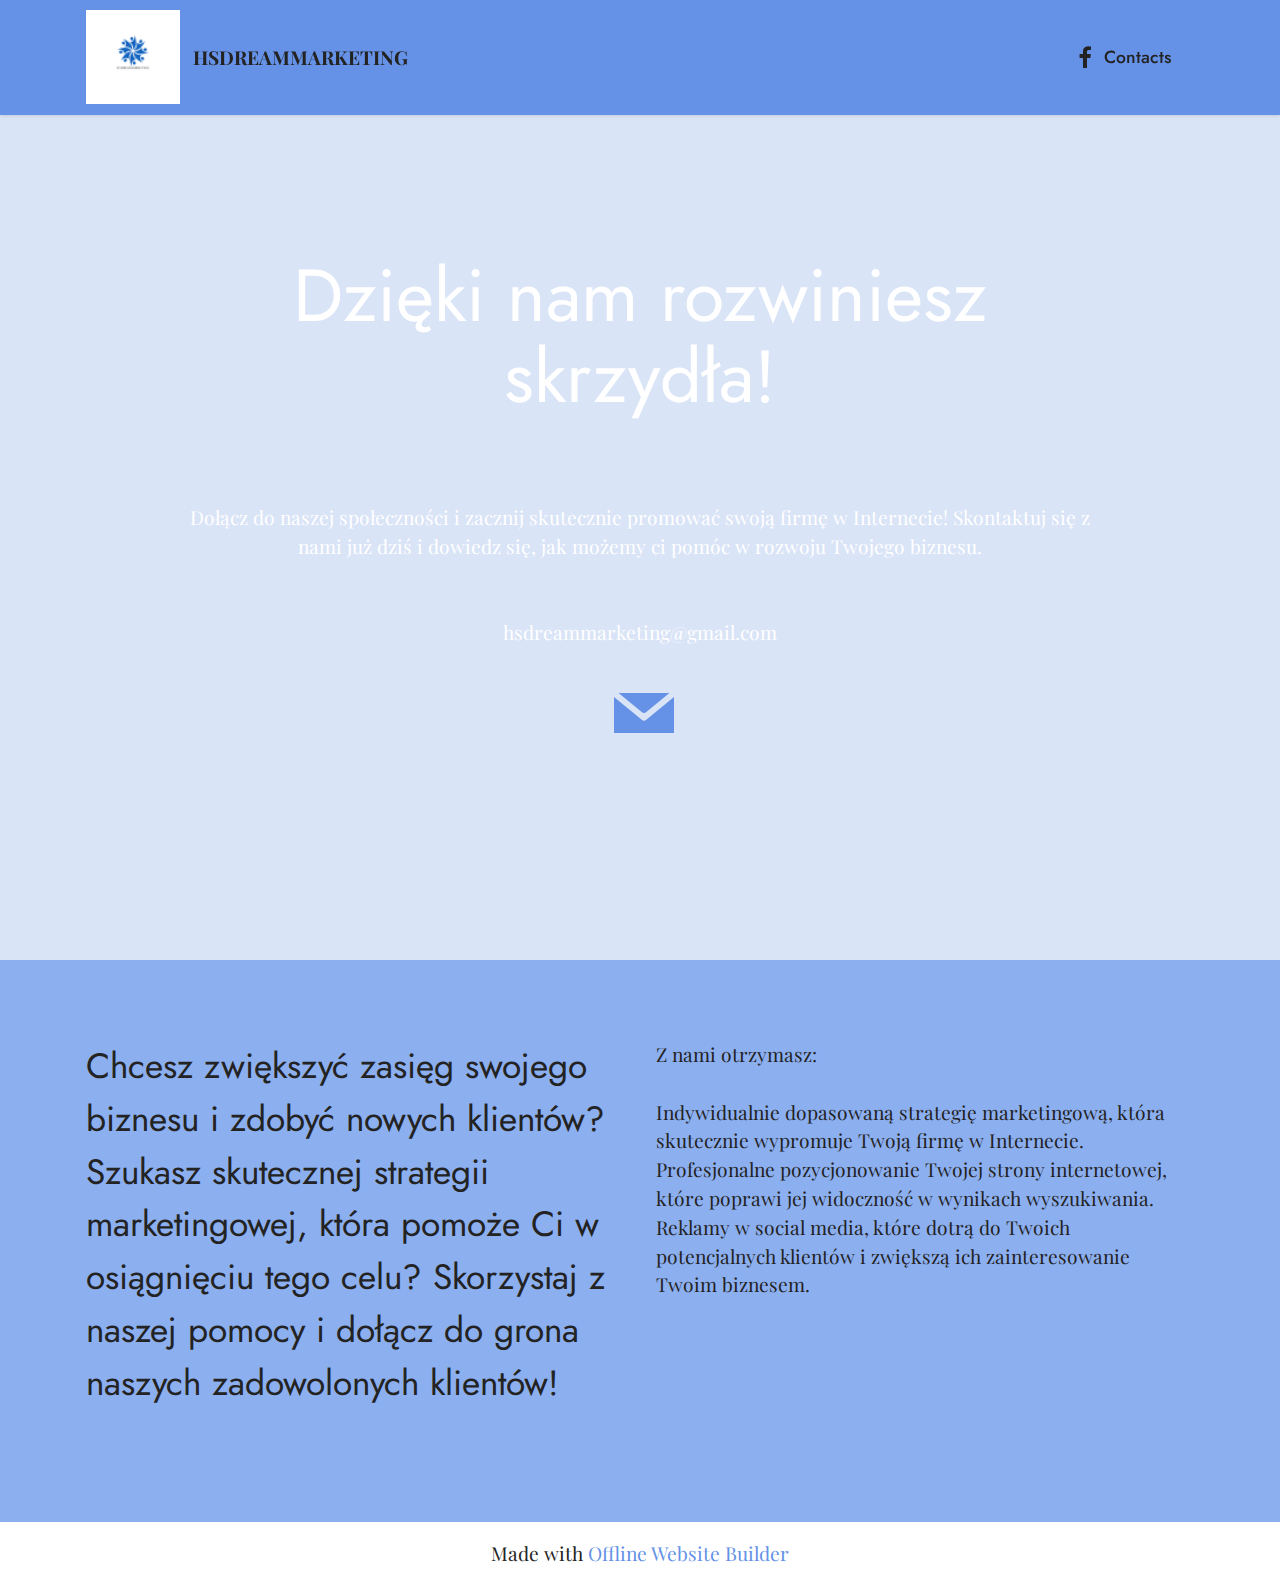
<file: hsdreammarketing/index.html>
<!DOCTYPE html>
<html  >
<head>
  <!-- Site made with Mobirise Website Builder v5.8.4, https://mobirise.com -->
  <meta charset="UTF-8">
  <meta http-equiv="X-UA-Compatible" content="IE=edge">
  <meta name="generator" content="Mobirise v5.8.4, mobirise.com">
  <meta name="viewport" content="width=device-width, initial-scale=1, minimum-scale=1">
  <link rel="shortcut icon" href="assets/images/logohs-80x80.png" type="image/x-icon">
  <meta name="description" content="">
  
  
  <title>Home</title>
  <link rel="stylesheet" href="assets/bootstrap/css/bootstrap.min.css">
  <link rel="stylesheet" href="assets/bootstrap/css/bootstrap-grid.min.css">
  <link rel="stylesheet" href="assets/bootstrap/css/bootstrap-reboot.min.css">
  <link rel="stylesheet" href="assets/dropdown/css/style.css">
  <link rel="stylesheet" href="assets/socicon/css/styles.css">
  <link rel="stylesheet" href="assets/theme/css/style.css">
  <link rel="preload" href="https://fonts.googleapis.com/css?family=Jost:100,200,300,400,500,600,700,800,900,100i,200i,300i,400i,500i,600i,700i,800i,900i&display=swap" as="style" onload="this.onload=null;this.rel='stylesheet'">
  <noscript><link rel="stylesheet" href="https://fonts.googleapis.com/css?family=Jost:100,200,300,400,500,600,700,800,900,100i,200i,300i,400i,500i,600i,700i,800i,900i&display=swap"></noscript>
  <link rel="preload" href="https://fonts.googleapis.com/css?family=Playfair+Display:400,500,600,700,800,900,400i,500i,600i,700i,800i,900i&display=swap" as="style" onload="this.onload=null;this.rel='stylesheet'">
  <noscript><link rel="stylesheet" href="https://fonts.googleapis.com/css?family=Playfair+Display:400,500,600,700,800,900,400i,500i,600i,700i,800i,900i&display=swap"></noscript>
  <link rel="preload" as="style" href="assets/mobirise/css/mbr-additional.css"><link rel="stylesheet" href="assets/mobirise/css/mbr-additional.css" type="text/css">

  
  
  
</head>
<body>
  
  <section data-bs-version="5.1" class="menu menu2 cid-txuWoELohr" once="menu" id="menu2-o">
    
    <nav class="navbar navbar-dropdown navbar-fixed-top navbar-expand-lg">
        <div class="container">
            <div class="navbar-brand">
                <span class="navbar-logo">
                    <a href="https://mobiri.se">
                        <img src="assets/images/logohs-80x80.png" alt="Mobirise Website Builder" style="height: 5.9rem;">
                    </a>
                </span>
                <span class="navbar-caption-wrap"><a class="navbar-caption text-black display-7" href="https://mobiri.se">HSDREAMMARKETING</a></span>
            </div>
            <button class="navbar-toggler" type="button" data-toggle="collapse" data-bs-toggle="collapse" data-target="#navbarSupportedContent" data-bs-target="#navbarSupportedContent" aria-controls="navbarNavAltMarkup" aria-expanded="false" aria-label="Toggle navigation">
                <div class="hamburger">
                    <span></span>
                    <span></span>
                    <span></span>
                    <span></span>
                </div>
            </button>
            <div class="collapse navbar-collapse" id="navbarSupportedContent">
                <ul class="navbar-nav nav-dropdown nav-right" data-app-modern-menu="true"><li class="nav-item"><a class="nav-link link text-black display-4" href="https://mobiri.se"><span class="socicon socicon-facebook mbr-iconfont mbr-iconfont-btn"></span>Contacts</a>
                    </li></ul>
                
                
            </div>
        </div>
    </nav>
</section>

<section data-bs-version="5.1" class="header18 cid-txuKp3ZocH mbr-fullscreen" data-bg-video="https://vimeo.com/428046504" id="header18-k">

    

    <div class="mbr-fallback-image disabled"></div>
    <div class="mbr-overlay" style="opacity: 0.2; background-color: rgb(68, 121, 217);"></div>

    <div class="align-center container">
        <div class="row justify-content-center">
            <div class="col-12 col-lg-10">
                <h1 class="mbr-section-title mbr-fonts-style mbr-white mb-3 display-1">Dzięki nam rozwiniesz skrzydła!</h1>
                <h2 class="mbr-section-subtitle mbr-fonts-style mbr-white mb-3 display-2"><br></h2>
                <p class="mbr-text mbr-fonts-style mbr-white display-7">Dołącz do naszej społeczności i zacznij skutecznie promować swoją firmę w Internecie! Skontaktuj się z nami już dziś i dowiedz się, jak możemy ci pomóc w rozwoju Twojego biznesu.<br><br><br>hsdreammarketing@gmail.com<br></p>
                <div class="mbr-section-btn mt-3"><a class="btn btn-primary-outline display-4" href="https://mobiri.se"><span class="socicon socicon-mail mbr-iconfont mbr-iconfont-btn" style="font-size: 60px;"></span></a></div>
            </div>
        </div>
    </div>
</section>

<section data-bs-version="5.1" class="content10 cid-txuOU6x1Wi" id="content10-m">
    
    <div class="container">
        <div class="row justify-content-center">
            <div class="col-12 col-md">
                
                <h6 class="mbr-section-subtitle mbr-fonts-style mb-4 display-5">Chcesz zwiększyć zasięg swojego biznesu i zdobyć nowych klientów? Szukasz skutecznej strategii marketingowej, która pomoże Ci w osiągnięciu tego celu? Skorzystaj z naszej pomocy i dołącz do grona naszych zadowolonych klientów!</h6>
            </div>
            <div class="col-md-12 col-lg-6">
                <p class="mbr-text mbr-fonts-style display-7">Z nami otrzymasz:
<br>
<br>Indywidualnie dopasowaną strategię marketingową, która skutecznie wypromuje Twoją firmę w Internecie.
<br>Profesjonalne pozycjonowanie Twojej strony internetowej, które poprawi jej widoczność w wynikach wyszukiwania.
<br>Reklamy w social media, które dotrą do Twoich potencjalnych klientów i zwiększą ich zainteresowanie Twoim biznesem.</p>
            </div>
        </div>
    </div>
</section>

<section data-bs-version="5.1" class="footer3 cid-s48P1Icc8J" once="footers" id="footer3-i">

    

    

    <div class="container-fluid">
        <div class="media-container-row align-center mbr-white">
            
            
            <div class="row row-copirayt">
                <p class="mbr-text mb-0 mbr-fonts-style mbr-white align-center display-7"></p>
            </div>
        </div>
    </div>
</section><section class="display-7" style="padding: 0;align-items: center;justify-content: center;flex-wrap: wrap;    align-content: center;display: flex;position: relative;height: 4rem;"><a href="https://mobiri.se/2966566" style="flex: 1 1;height: 4rem;position: absolute;width: 100%;z-index: 1;"><img alt="" style="height: 4rem;" src="[data-uri]"></a><p style="margin: 0;text-align: center;" class="display-7">Made with &#8204;</p><a style="z-index:1" href="https://mobirise.com/offline-website-builder.html">Offline Website Builder</a></section><script src="assets/bootstrap/js/bootstrap.bundle.min.js"></script>  <script src="assets/smoothscroll/smooth-scroll.js"></script>  <script src="assets/ytplayer/index.js"></script>  <script src="assets/vimeoplayer/player.js"></script>  <script src="assets/dropdown/js/navbar-dropdown.js"></script>  <script src="assets/theme/js/script.js"></script>  
  
  
</body>
</html>
</file>
<file: hsdreammarketing/assets/dropdown/css/style.css>
.navbar-dropdown {
  left: 0;
  padding: 0;
  position: absolute;
  right: 0;
  top: 0;
  transition: all 0.45s ease;
  z-index: 1030;
  background: #282828; }
  .navbar-dropdown .navbar-logo {
    margin-right: 0.8rem;
    transition: margin 0.3s ease-in-out;
    vertical-align: middle; }
    .navbar-dropdown .navbar-logo img {
      height: 3.125rem;
      transition: all 0.3s ease-in-out; }
    .navbar-dropdown .navbar-logo.mbr-iconfont {
      font-size: 3.125rem;
      line-height: 3.125rem; }
  .navbar-dropdown .navbar-caption {
    font-weight: 700;
    white-space: normal;
    vertical-align: -4px;
    line-height: 3.125rem !important; }
    .navbar-dropdown .navbar-caption, .navbar-dropdown .navbar-caption:hover {
      color: inherit;
      text-decoration: none; }
  .navbar-dropdown .mbr-iconfont + .navbar-caption {
    vertical-align: -1px; }
  .navbar-dropdown.navbar-fixed-top {
    position: fixed; }
  .navbar-dropdown .navbar-brand span {
    vertical-align: -4px; }
  .navbar-dropdown.bg-color.transparent {
    background: none; }
  .navbar-dropdown.navbar-short .navbar-brand {
    padding: 0.625rem 0; }
    .navbar-dropdown.navbar-short .navbar-brand span {
      vertical-align: -1px; }
  .navbar-dropdown.navbar-short .navbar-caption {
    line-height: 2.375rem !important;
    vertical-align: -2px; }
  .navbar-dropdown.navbar-short .navbar-logo {
    margin-right: 0.5rem; }
    .navbar-dropdown.navbar-short .navbar-logo img {
      height: 2.375rem; }
    .navbar-dropdown.navbar-short .navbar-logo.mbr-iconfont {
      font-size: 2.375rem;
      line-height: 2.375rem; }
  .navbar-dropdown.navbar-short .mbr-table-cell {
    height: 3.625rem; }
  .navbar-dropdown .navbar-close {
    left: 0.6875rem;
    position: fixed;
    top: 0.75rem;
    z-index: 1000; }
  .navbar-dropdown .hamburger-icon {
    content: "";
    display: inline-block;
    vertical-align: middle;
    width: 16px;
    -webkit-box-shadow: 0 -6px 0 1px #282828,0 0 0 1px #282828,0 6px 0 1px #282828;
    -moz-box-shadow: 0 -6px 0 1px #282828,0 0 0 1px #282828,0 6px 0 1px #282828;
    box-shadow: 0 -6px 0 1px #282828,0 0 0 1px #282828,0 6px 0 1px #282828; }

.dropdown-menu .dropdown-toggle[data-toggle="dropdown-submenu"]::after {
  border-bottom: 0.35em solid transparent;
  border-left: 0.35em solid;
  border-right: 0;
  border-top: 0.35em solid transparent;
  margin-left: 0.3rem; }

.dropdown-menu .dropdown-item:focus {
  outline: 0; }

.nav-dropdown {
  font-size: 0.75rem;
  font-weight: 500;
  height: auto !important; }
  .nav-dropdown .nav-btn {
    padding-left: 1rem; }
  .nav-dropdown .link {
    margin: .667em 1.667em;
    font-weight: 500;
    padding: 0;
    transition: color .2s ease-in-out; }
    .nav-dropdown .link.dropdown-toggle {
      margin-right: 2.583em; }
      .nav-dropdown .link.dropdown-toggle::after {
        margin-left: .25rem;
        border-top: 0.35em solid;
        border-right: 0.35em solid transparent;
        border-left: 0.35em solid transparent;
        border-bottom: 0; }
      .nav-dropdown .link.dropdown-toggle[aria-expanded="true"] {
        margin: 0;
        padding: 0.667em 3.263em  0.667em 1.667em; }
  .nav-dropdown .link::after,
  .nav-dropdown .dropdown-item::after {
    color: inherit; }
  .nav-dropdown .btn {
    font-size: 0.75rem;
    font-weight: 700;
    letter-spacing: 0;
    margin-bottom: 0;
    padding-left: 1.25rem;
    padding-right: 1.25rem; }
  .nav-dropdown .dropdown-menu {
    border-radius: 0;
    border: 0;
    left: 0;
    margin: 0;
    padding-bottom: 1.25rem;
    padding-top: 1.25rem;
    position: relative; }
  .nav-dropdown .dropdown-submenu {
    margin-left: 0.125rem;
    top: 0; }
  .nav-dropdown .dropdown-item {
    font-weight: 500;
    line-height: 2;
    padding: 0.3846em 4.615em 0.3846em 1.5385em;
    position: relative;
    transition: color .2s ease-in-out, background-color .2s ease-in-out; }
    .nav-dropdown .dropdown-item::after {
      margin-top: -0.3077em;
      position: absolute;
      right: 1.1538em;
      top: 50%; }
    .nav-dropdown .dropdown-item:focus, .nav-dropdown .dropdown-item:hover {
      background: none; }

@media (max-width: 767px) {
  .nav-dropdown.navbar-toggleable-sm {
    bottom: 0;
    display: none;
    left: 0;
    overflow-x: hidden;
    position: fixed;
    top: 0;
    transform: translateX(-100%);
    -ms-transform: translateX(-100%);
    -webkit-transform: translateX(-100%);
    width: 18.75rem;
    z-index: 999; } }
.nav-dropdown.navbar-toggleable-xl {
  bottom: 0;
  display: none;
  left: 0;
  overflow-x: hidden;
  position: fixed;
  top: 0;
  transform: translateX(-100%);
  -ms-transform: translateX(-100%);
  -webkit-transform: translateX(-100%);
  width: 18.75rem;
  z-index: 999; }

.nav-dropdown-sm {
  display: block !important;
  overflow-x: hidden;
  overflow: auto;
  padding-top: 3.875rem; }
  .nav-dropdown-sm::after {
    content: "";
    display: block;
    height: 3rem;
    width: 100%; }
  .nav-dropdown-sm.collapse.in ~ .navbar-close {
    display: block !important; }
  .nav-dropdown-sm.collapsing, .nav-dropdown-sm.collapse.in {
    transform: translateX(0);
    -ms-transform: translateX(0);
    -webkit-transform: translateX(0);
    transition: all 0.25s ease-out;
    -webkit-transition: all 0.25s ease-out;
    background: #282828; }
  .nav-dropdown-sm.collapsing[aria-expanded="false"] {
    transform: translateX(-100%);
    -ms-transform: translateX(-100%);
    -webkit-transform: translateX(-100%); }
  .nav-dropdown-sm .nav-item {
    display: block;
    margin-left: 0 !important;
    padding-left: 0; }
  .nav-dropdown-sm .link,
  .nav-dropdown-sm .dropdown-item {
    border-top: 1px dotted rgba(255, 255, 255, 0.1);
    font-size: 0.8125rem;
    line-height: 1.6;
    margin: 0 !important;
    padding: 0.875rem 2.4rem 0.875rem 1.5625rem !important;
    position: relative;
    white-space: normal; }
    .nav-dropdown-sm .link:focus, .nav-dropdown-sm .link:hover,
    .nav-dropdown-sm .dropdown-item:focus,
    .nav-dropdown-sm .dropdown-item:hover {
      background: rgba(0, 0, 0, 0.2) !important;
      color: #c0a375; }
  .nav-dropdown-sm .nav-btn {
    position: relative;
    padding: 1.5625rem 1.5625rem 0 1.5625rem; }
    .nav-dropdown-sm .nav-btn::before {
      border-top: 1px dotted rgba(255, 255, 255, 0.1);
      content: "";
      left: 0;
      position: absolute;
      top: 0;
      width: 100%; }
    .nav-dropdown-sm .nav-btn + .nav-btn {
      padding-top: 0.625rem; }
      .nav-dropdown-sm .nav-btn + .nav-btn::before {
        display: none; }
  .nav-dropdown-sm .btn {
    padding: 0.625rem 0; }
  .nav-dropdown-sm .dropdown-toggle[data-toggle="dropdown-submenu"]::after {
    margin-left: .25rem;
    border-top: 0.35em solid;
    border-right: 0.35em solid transparent;
    border-left: 0.35em solid transparent;
    border-bottom: 0; }
  .nav-dropdown-sm .dropdown-toggle[data-toggle="dropdown-submenu"][aria-expanded="true"]::after {
    border-top: 0;
    border-right: 0.35em solid transparent;
    border-left: 0.35em solid transparent;
    border-bottom: 0.35em solid; }
  .nav-dropdown-sm .dropdown-menu {
    margin: 0;
    padding: 0;
    position: relative;
    top: 0;
    left: 0;
    width: 100%;
    border: 0;
    float: none;
    border-radius: 0;
    background: none; }
  .nav-dropdown-sm .dropdown-submenu {
    left: 100%;
    margin-left: 0.125rem;
    margin-top: -1.25rem;
    top: 0; }

.navbar-toggleable-sm .nav-dropdown .dropdown-menu {
  position: absolute; }

.navbar-toggleable-sm .nav-dropdown .dropdown-submenu {
  left: 100%;
  margin-left: 0.125rem;
  margin-top: -1.25rem;
  top: 0; }

.navbar-toggleable-sm.opened .nav-dropdown .dropdown-menu {
  position: relative; }

.navbar-toggleable-sm.opened .nav-dropdown .dropdown-submenu {
  left: 0;
  margin-left: 00rem;
  margin-top: 0rem;
  top: 0; }

.is-builder .nav-dropdown.collapsing {
  transition: none !important; }
</file>
<file: hsdreammarketing/assets/socicon/css/styles.css>
@charset "UTF-8";

@font-face {
  font-family: 'Socicon';
  src:  url('../fonts/socicon.eot');
  src:  url('../fonts/socicon.eot?#iefix') format('embedded-opentype'),
    url('../fonts/socicon.woff2') format('woff2'),
    url('../fonts/socicon.ttf') format('truetype'),
    url('../fonts/socicon.woff') format('woff'),
    url('../fonts/socicon.svg#socicon') format('svg');
  font-weight: normal;
  font-style: normal;
  font-display: swap;
}

[data-icon]:before {
  font-family: "socicon" !important;
  content: attr(data-icon);
  font-style: normal !important;
  font-weight: normal !important;
  font-variant: normal !important;
  text-transform: none !important;
  speak: none;
  line-height: 1;
  -webkit-font-smoothing: antialiased;
  -moz-osx-font-smoothing: grayscale;
}

[class^="socicon-"], [class*=" socicon-"] {
  /* use !important to prevent issues with browser extensions that change fonts */
  font-family: 'Socicon' !important;
  speak: none;
  font-style: normal;
  font-weight: normal;
  font-variant: normal;
  text-transform: none;
  line-height: 1;

  /* Better Font Rendering =========== */
  -webkit-font-smoothing: antialiased;
  -moz-osx-font-smoothing: grayscale;
}

.socicon-eitaa:before {
  content: "\e97c";
}
.socicon-soroush:before {
  content: "\e97d";
}
.socicon-bale:before {
  content: "\e97e";
}
.socicon-zazzle:before {
  content: "\e97b";
}
.socicon-society6:before {
  content: "\e97a";
}
.socicon-redbubble:before {
  content: "\e979";
}
.socicon-avvo:before {
  content: "\e978";
}
.socicon-stitcher:before {
  content: "\e977";
}
.socicon-googlehangouts:before {
  content: "\e974";
}
.socicon-dlive:before {
  content: "\e975";
}
.socicon-vsco:before {
  content: "\e976";
}
.socicon-flipboard:before {
  content: "\e973";
}
.socicon-ubuntu:before {
  content: "\e958";
}
.socicon-artstation:before {
  content: "\e959";
}
.socicon-invision:before {
  content: "\e95a";
}
.socicon-torial:before {
  content: "\e95b";
}
.socicon-collectorz:before {
  content: "\e95c";
}
.socicon-seenthis:before {
  content: "\e95d";
}
.socicon-googleplaymusic:before {
  content: "\e95e";
}
.socicon-debian:before {
  content: "\e95f";
}
.socicon-filmfreeway:before {
  content: "\e960";
}
.socicon-gnome:before {
  content: "\e961";
}
.socicon-itchio:before {
  content: "\e962";
}
.socicon-jamendo:before {
  content: "\e963";
}
.socicon-mix:before {
  content: "\e964";
}
.socicon-sharepoint:before {
  content: "\e965";
}
.socicon-tinder:before {
  content: "\e966";
}
.socicon-windguru:before {
  content: "\e967";
}
.socicon-cdbaby:before {
  content: "\e968";
}
.socicon-elementaryos:before {
  content: "\e969";
}
.socicon-stage32:before {
  content: "\e96a";
}
.socicon-tiktok:before {
  content: "\e96b";
}
.socicon-gitter:before {
  content: "\e96c";
}
.socicon-letterboxd:before {
  content: "\e96d";
}
.socicon-threema:before {
  content: "\e96e";
}
.socicon-splice:before {
  content: "\e96f";
}
.socicon-metapop:before {
  content: "\e970";
}
.socicon-naver:before {
  content: "\e971";
}
.socicon-remote:before {
  content: "\e972";
}
.socicon-internet:before {
  content: "\e957";
}
.socicon-moddb:before {
  content: "\e94b";
}
.socicon-indiedb:before {
  content: "\e94c";
}
.socicon-traxsource:before {
  content: "\e94d";
}
.socicon-gamefor:before {
  content: "\e94e";
}
.socicon-pixiv:before {
  content: "\e94f";
}
.socicon-myanimelist:before {
  content: "\e950";
}
.socicon-blackberry:before {
  content: "\e951";
}
.socicon-wickr:before {
  content: "\e952";
}
.socicon-spip:before {
  content: "\e953";
}
.socicon-napster:before {
  content: "\e954";
}
.socicon-beatport:before {
  content: "\e955";
}
.socicon-hackerone:before {
  content: "\e956";
}
.socicon-hackernews:before {
  content: "\e946";
}
.socicon-smashwords:before {
  content: "\e947";
}
.socicon-kobo:before {
  content: "\e948";
}
.socicon-bookbub:before {
  content: "\e949";
}
.socicon-mailru:before {
  content: "\e94a";
}
.socicon-gitlab:before {
  content: "\e945";
}
.socicon-instructables:before {
  content: "\e944";
}
.socicon-portfolio:before {
  content: "\e943";
}
.socicon-codered:before {
  content: "\e940";
}
.socicon-origin:before {
  content: "\e941";
}
.socicon-nextdoor:before {
  content: "\e942";
}
.socicon-udemy:before {
  content: "\e93f";
}
.socicon-livemaster:before {
  content: "\e93e";
}
.socicon-crunchbase:before {
  content: "\e93b";
}
.socicon-homefy:before {
  content: "\e93c";
}
.socicon-calendly:before {
  content: "\e93d";
}
.socicon-realtor:before {
  content: "\e90f";
}
.socicon-tidal:before {
  content: "\e910";
}
.socicon-qobuz:before {
  content: "\e911";
}
.socicon-natgeo:before {
  content: "\e912";
}
.socicon-mastodon:before {
  content: "\e913";
}
.socicon-unsplash:before {
  content: "\e914";
}
.socicon-homeadvisor:before {
  content: "\e915";
}
.socicon-angieslist:before {
  content: "\e916";
}
.socicon-codepen:before {
  content: "\e917";
}
.socicon-slack:before {
  content: "\e918";
}
.socicon-openaigym:before {
  content: "\e919";
}
.socicon-logmein:before {
  content: "\e91a";
}
.socicon-fiverr:before {
  content: "\e91b";
}
.socicon-gotomeeting:before {
  content: "\e91c";
}
.socicon-aliexpress:before {
  content: "\e91d";
}
.socicon-guru:before {
  content: "\e91e";
}
.socicon-appstore:before {
  content: "\e91f";
}
.socicon-homes:before {
  content: "\e920";
}
.socicon-zoom:before {
  content: "\e921";
}
.socicon-alibaba:before {
  content: "\e922";
}
.socicon-craigslist:before {
  content: "\e923";
}
.socicon-wix:before {
  content: "\e924";
}
.socicon-redfin:before {
  content: "\e925";
}
.socicon-googlecalendar:before {
  content: "\e926";
}
.socicon-shopify:before {
  content: "\e927";
}
.socicon-freelancer:before {
  content: "\e928";
}
.socicon-seedrs:before {
  content: "\e929";
}
.socicon-bing:before {
  content: "\e92a";
}
.socicon-doodle:before {
  content: "\e92b";
}
.socicon-bonanza:before {
  content: "\e92c";
}
.socicon-squarespace:before {
  content: "\e92d";
}
.socicon-toptal:before {
  content: "\e92e";
}
.socicon-gust:before {
  content: "\e92f";
}
.socicon-ask:before {
  content: "\e930";
}
.socicon-trulia:before {
  content: "\e931";
}
.socicon-loomly:before {
  content: "\e932";
}
.socicon-ghost:before {
  content: "\e933";
}
.socicon-upwork:before {
  content: "\e934";
}
.socicon-fundable:before {
  content: "\e935";
}
.socicon-booking:before {
  content: "\e936";
}
.socicon-googlemaps:before {
  content: "\e937";
}
.socicon-zillow:before {
  content: "\e938";
}
.socicon-niconico:before {
  content: "\e939";
}
.socicon-toneden:before {
  content: "\e93a";
}
.socicon-augment:before {
  content: "\e908";
}
.socicon-bitbucket:before {
  content: "\e909";
}
.socicon-fyuse:before {
  content: "\e90a";
}
.socicon-yt-gaming:before {
  content: "\e90b";
}
.socicon-sketchfab:before {
  content: "\e90c";
}
.socicon-mobcrush:before {
  content: "\e90d";
}
.socicon-microsoft:before {
  content: "\e90e";
}
.socicon-pandora:before {
  content: "\e907";
}
.socicon-messenger:before {
  content: "\e906";
}
.socicon-gamewisp:before {
  content: "\e905";
}
.socicon-bloglovin:before {
  content: "\e904";
}
.socicon-tunein:before {
  content: "\e903";
}
.socicon-gamejolt:before {
  content: "\e901";
}
.socicon-trello:before {
  content: "\e902";
}
.socicon-spreadshirt:before {
  content: "\e900";
}
.socicon-500px:before {
  content: "\e000";
}
.socicon-8tracks:before {
  content: "\e001";
}
.socicon-airbnb:before {
  content: "\e002";
}
.socicon-alliance:before {
  content: "\e003";
}
.socicon-amazon:before {
  content: "\e004";
}
.socicon-amplement:before {
  content: "\e005";
}
.socicon-android:before {
  content: "\e006";
}
.socicon-angellist:before {
  content: "\e007";
}
.socicon-apple:before {
  content: "\e008";
}
.socicon-appnet:before {
  content: "\e009";
}
.socicon-baidu:before {
  content: "\e00a";
}
.socicon-bandcamp:before {
  content: "\e00b";
}
.socicon-battlenet:before {
  content: "\e00c";
}
.socicon-mixer:before {
  content: "\e00d";
}
.socicon-bebee:before {
  content: "\e00e";
}
.socicon-bebo:before {
  content: "\e00f";
}
.socicon-behance:before {
  content: "\e010";
}
.socicon-blizzard:before {
  content: "\e011";
}
.socicon-blogger:before {
  content: "\e012";
}
.socicon-buffer:before {
  content: "\e013";
}
.socicon-chrome:before {
  content: "\e014";
}
.socicon-coderwall:before {
  content: "\e015";
}
.socicon-curse:before {
  content: "\e016";
}
.socicon-dailymotion:before {
  content: "\e017";
}
.socicon-deezer:before {
  content: "\e018";
}
.socicon-delicious:before {
  content: "\e019";
}
.socicon-deviantart:before {
  content: "\e01a";
}
.socicon-diablo:before {
  content: "\e01b";
}
.socicon-digg:before {
  content: "\e01c";
}
.socicon-discord:before {
  content: "\e01d";
}
.socicon-disqus:before {
  content: "\e01e";
}
.socicon-douban:before {
  content: "\e01f";
}
.socicon-draugiem:before {
  content: "\e020";
}
.socicon-dribbble:before {
  content: "\e021";
}
.socicon-drupal:before {
  content: "\e022";
}
.socicon-ebay:before {
  content: "\e023";
}
.socicon-ello:before {
  content: "\e024";
}
.socicon-endomodo:before {
  content: "\e025";
}
.socicon-envato:before {
  content: "\e026";
}
.socicon-etsy:before {
  content: "\e027";
}
.socicon-facebook:before {
  content: "\e028";
}
.socicon-feedburner:before {
  content: "\e029";
}
.socicon-filmweb:before {
  content: "\e02a";
}
.socicon-firefox:before {
  content: "\e02b";
}
.socicon-flattr:before {
  content: "\e02c";
}
.socicon-flickr:before {
  content: "\e02d";
}
.socicon-formulr:before {
  content: "\e02e";
}
.socicon-forrst:before {
  content: "\e02f";
}
.socicon-foursquare:before {
  content: "\e030";
}
.socicon-friendfeed:before {
  content: "\e031";
}
.socicon-github:before {
  content: "\e032";
}
.socicon-goodreads:before {
  content: "\e033";
}
.socicon-google:before {
  content: "\e034";
}
.socicon-googlescholar:before {
  content: "\e035";
}
.socicon-googlegroups:before {
  content: "\e036";
}
.socicon-googlephotos:before {
  content: "\e037";
}
.socicon-googleplus:before {
  content: "\e038";
}
.socicon-grooveshark:before {
  content: "\e039";
}
.socicon-hackerrank:before {
  content: "\e03a";
}
.socicon-hearthstone:before {
  content: "\e03b";
}
.socicon-hellocoton:before {
  content: "\e03c";
}
.socicon-heroes:before {
  content: "\e03d";
}
.socicon-smashcast:before {
  content: "\e03e";
}
.socicon-horde:before {
  content: "\e03f";
}
.socicon-houzz:before {
  content: "\e040";
}
.socicon-icq:before {
  content: "\e041";
}
.socicon-identica:before {
  content: "\e042";
}
.socicon-imdb:before {
  content: "\e043";
}
.socicon-instagram:before {
  content: "\e044";
}
.socicon-issuu:before {
  content: "\e045";
}
.socicon-istock:before {
  content: "\e046";
}
.socicon-itunes:before {
  content: "\e047";
}
.socicon-keybase:before {
  content: "\e048";
}
.socicon-lanyrd:before {
  content: "\e049";
}
.socicon-lastfm:before {
  content: "\e04a";
}
.socicon-line:before {
  content: "\e04b";
}
.socicon-linkedin:before {
  content: "\e04c";
}
.socicon-livejournal:before {
  content: "\e04d";
}
.socicon-lyft:before {
  content: "\e04e";
}
.socicon-macos:before {
  content: "\e04f";
}
.socicon-mail:before {
  content: "\e050";
}
.socicon-medium:before {
  content: "\e051";
}
.socicon-meetup:before {
  content: "\e052";
}
.socicon-mixcloud:before {
  content: "\e053";
}
.socicon-modelmayhem:before {
  content: "\e054";
}
.socicon-mumble:before {
  content: "\e055";
}
.socicon-myspace:before {
  content: "\e056";
}
.socicon-newsvine:before {
  content: "\e057";
}
.socicon-nintendo:before {
  content: "\e058";
}
.socicon-npm:before {
  content: "\e059";
}
.socicon-odnoklassniki:before {
  content: "\e05a";
}
.socicon-openid:before {
  content: "\e05b";
}
.socicon-opera:before {
  content: "\e05c";
}
.socicon-outlook:before {
  content: "\e05d";
}
.socicon-overwatch:before {
  content: "\e05e";
}
.socicon-patreon:before {
  content: "\e05f";
}
.socicon-paypal:before {
  content: "\e060";
}
.socicon-periscope:before {
  content: "\e061";
}
.socicon-persona:before {
  content: "\e062";
}
.socicon-pinterest:before {
  content: "\e063";
}
.socicon-play:before {
  content: "\e064";
}
.socicon-player:before {
  content: "\e065";
}
.socicon-playstation:before {
  content: "\e066";
}
.socicon-pocket:before {
  content: "\e067";
}
.socicon-qq:before {
  content: "\e068";
}
.socicon-quora:before {
  content: "\e069";
}
.socicon-raidcall:before {
  content: "\e06a";
}
.socicon-ravelry:before {
  content: "\e06b";
}
.socicon-reddit:before {
  content: "\e06c";
}
.socicon-renren:before {
  content: "\e06d";
}
.socicon-researchgate:before {
  content: "\e06e";
}
.socicon-residentadvisor:before {
  content: "\e06f";
}
.socicon-reverbnation:before {
  content: "\e070";
}
.socicon-rss:before {
  content: "\e071";
}
.socicon-sharethis:before {
  content: "\e072";
}
.socicon-skype:before {
  content: "\e073";
}
.socicon-slideshare:before {
  content: "\e074";
}
.socicon-smugmug:before {
  content: "\e075";
}
.socicon-snapchat:before {
  content: "\e076";
}
.socicon-songkick:before {
  content: "\e077";
}
.socicon-soundcloud:before {
  content: "\e078";
}
.socicon-spotify:before {
  content: "\e079";
}
.socicon-stackexchange:before {
  content: "\e07a";
}
.socicon-stackoverflow:before {
  content: "\e07b";
}
.socicon-starcraft:before {
  content: "\e07c";
}
.socicon-stayfriends:before {
  content: "\e07d";
}
.socicon-steam:before {
  content: "\e07e";
}
.socicon-storehouse:before {
  content: "\e07f";
}
.socicon-strava:before {
  content: "\e080";
}
.socicon-streamjar:before {
  content: "\e081";
}
.socicon-stumbleupon:before {
  content: "\e082";
}
.socicon-swarm:before {
  content: "\e083";
}
.socicon-teamspeak:before {
  content: "\e084";
}
.socicon-teamviewer:before {
  content: "\e085";
}
.socicon-technorati:before {
  content: "\e086";
}
.socicon-telegram:before {
  content: "\e087";
}
.socicon-tripadvisor:before {
  content: "\e088";
}
.socicon-tripit:before {
  content: "\e089";
}
.socicon-triplej:before {
  content: "\e08a";
}
.socicon-tumblr:before {
  content: "\e08b";
}
.socicon-twitch:before {
  content: "\e08c";
}
.socicon-twitter:before {
  content: "\e08d";
}
.socicon-uber:before {
  content: "\e08e";
}
.socicon-ventrilo:before {
  content: "\e08f";
}
.socicon-viadeo:before {
  content: "\e090";
}
.socicon-viber:before {
  content: "\e091";
}
.socicon-viewbug:before {
  content: "\e092";
}
.socicon-vimeo:before {
  content: "\e093";
}
.socicon-vine:before {
  content: "\e094";
}
.socicon-vkontakte:before {
  content: "\e095";
}
.socicon-warcraft:before {
  content: "\e096";
}
.socicon-wechat:before {
  content: "\e097";
}
.socicon-weibo:before {
  content: "\e098";
}
.socicon-whatsapp:before {
  content: "\e099";
}
.socicon-wikipedia:before {
  content: "\e09a";
}
.socicon-windows:before {
  content: "\e09b";
}
.socicon-wordpress:before {
  content: "\e09c";
}
.socicon-wykop:before {
  content: "\e09d";
}
.socicon-xbox:before {
  content: "\e09e";
}
.socicon-xing:before {
  content: "\e09f";
}
.socicon-yahoo:before {
  content: "\e0a0";
}
.socicon-yammer:before {
  content: "\e0a1";
}
.socicon-yandex:before {
  content: "\e0a2";
}
.socicon-yelp:before {
  content: "\e0a3";
}
.socicon-younow:before {
  content: "\e0a4";
}
.socicon-youtube:before {
  content: "\e0a5";
}
.socicon-zapier:before {
  content: "\e0a6";
}
.socicon-zerply:before {
  content: "\e0a7";
}
.socicon-zomato:before {
  content: "\e0a8";
}
.socicon-zynga:before {
  content: "\e0a9";
}
</file>
<file: hsdreammarketing/assets/theme/css/style.css>
@charset "UTF-8";
section {
  background-color: #ffffff;
}

body {
  font-style: normal;
  line-height: 1.5;
  font-weight: 400;
  color: #232323;
  position: relative;
}

button {
  background-color: transparent;
  border-color: transparent;
}

section,
.container,
.container-fluid {
  position: relative;
  word-wrap: break-word;
}

a.mbr-iconfont:hover {
  text-decoration: none;
}

.article .lead p,
.article .lead ul,
.article .lead ol,
.article .lead pre,
.article .lead blockquote {
  margin-bottom: 0;
}

a {
  font-style: normal;
  font-weight: 400;
  cursor: pointer;
}
a, a:hover {
  text-decoration: none;
}

.mbr-section-title {
  font-style: normal;
  line-height: 1.3;
}

.mbr-section-subtitle {
  line-height: 1.3;
}

.mbr-text {
  font-style: normal;
  line-height: 1.7;
}

h1,
h2,
h3,
h4,
h5,
h6,
.display-1,
.display-2,
.display-4,
.display-5,
.display-7,
span,
p,
a {
  line-height: 1;
  word-break: break-word;
  word-wrap: break-word;
  font-weight: 400;
}

b,
strong {
  font-weight: bold;
}

input:-webkit-autofill, input:-webkit-autofill:hover, input:-webkit-autofill:focus, input:-webkit-autofill:active {
  transition-delay: 9999s;
  -webkit-transition-property: background-color, color;
  transition-property: background-color, color;
}

textarea[type=hidden] {
  display: none;
}

section {
  background-position: 50% 50%;
  background-repeat: no-repeat;
  background-size: cover;
}
section .mbr-background-video,
section .mbr-background-video-preview {
  position: absolute;
  bottom: 0;
  left: 0;
  right: 0;
  top: 0;
}

.hidden {
  visibility: hidden;
}

.mbr-z-index20 {
  z-index: 20;
}

/*! Base colors */
.mbr-white {
  color: #ffffff;
}

.mbr-black {
  color: #111111;
}

.mbr-bg-white {
  background-color: #ffffff;
}

.mbr-bg-black {
  background-color: #000000;
}

/*! Text-aligns */
.align-left {
  text-align: left;
}

.align-center {
  text-align: center;
}

.align-right {
  text-align: right;
}

/*! Font-weight  */
.mbr-light {
  font-weight: 300;
}

.mbr-regular {
  font-weight: 400;
}

.mbr-semibold {
  font-weight: 500;
}

.mbr-bold {
  font-weight: 700;
}

/*! Media  */
.media-content {
  flex-basis: 100%;
}

.media-container-row {
  display: flex;
  flex-direction: row;
  flex-wrap: wrap;
  justify-content: center;
  align-content: center;
  align-items: start;
}
.media-container-row .media-size-item {
  width: 400px;
}

.media-container-column {
  display: flex;
  flex-direction: column;
  flex-wrap: wrap;
  justify-content: center;
  align-content: center;
  align-items: stretch;
}
.media-container-column > * {
  width: 100%;
}

@media (min-width: 992px) {
  .media-container-row {
    flex-wrap: nowrap;
  }
}
figure {
  margin-bottom: 0;
  overflow: hidden;
}

figure[mbr-media-size] {
  transition: width 0.1s;
}

img,
iframe {
  display: block;
  width: 100%;
}

.card {
  background-color: transparent;
  border: none;
}

.card-box {
  width: 100%;
}

.card-img {
  text-align: center;
  flex-shrink: 0;
  -webkit-flex-shrink: 0;
}

.media {
  max-width: 100%;
  margin: 0 auto;
}

.mbr-figure {
  align-self: center;
}

.media-container > div {
  max-width: 100%;
}

.mbr-figure img,
.card-img img {
  width: 100%;
}

@media (max-width: 991px) {
  .media-size-item {
    width: auto !important;
  }

  .media {
    width: auto;
  }

  .mbr-figure {
    width: 100% !important;
  }
}
/*! Buttons */
.mbr-section-btn {
  margin-left: -0.6rem;
  margin-right: -0.6rem;
  font-size: 0;
}

.btn {
  font-weight: 600;
  border-width: 1px;
  font-style: normal;
  margin: 0.6rem 0.6rem;
  white-space: normal;
  transition: all 0.2s ease-in-out;
  display: inline-flex;
  align-items: center;
  justify-content: center;
  word-break: break-word;
}

.btn-sm {
  font-weight: 600;
  letter-spacing: 0px;
  transition: all 0.3s ease-in-out;
}

.btn-md {
  font-weight: 600;
  letter-spacing: 0px;
  transition: all 0.3s ease-in-out;
}

.btn-lg {
  font-weight: 600;
  letter-spacing: 0px;
  transition: all 0.3s ease-in-out;
}

.btn-form {
  margin: 0;
}
.btn-form:hover {
  cursor: pointer;
}

nav .mbr-section-btn {
  margin-left: 0rem;
  margin-right: 0rem;
}

/*! Btn icon margin */
.btn .mbr-iconfont,
.btn.btn-sm .mbr-iconfont {
  order: 1;
  cursor: pointer;
  margin-left: 0.5rem;
  vertical-align: sub;
}

.btn.btn-md .mbr-iconfont,
.btn.btn-md .mbr-iconfont {
  margin-left: 0.8rem;
}

.mbr-regular {
  font-weight: 400;
}

.mbr-semibold {
  font-weight: 500;
}

.mbr-bold {
  font-weight: 700;
}

[type=submit] {
  -webkit-appearance: none;
}

/*! Full-screen */
.mbr-fullscreen .mbr-overlay {
  min-height: 100vh;
}

.mbr-fullscreen {
  display: flex;
  display: -moz-flex;
  display: -ms-flex;
  display: -o-flex;
  align-items: center;
  min-height: 100vh;
  padding-top: 3rem;
  padding-bottom: 3rem;
}

/*! Map */
.map {
  height: 25rem;
  position: relative;
}
.map iframe {
  width: 100%;
  height: 100%;
}

/*! Scroll to top arrow */
.mbr-arrow-up {
  bottom: 25px;
  right: 90px;
  position: fixed;
  text-align: right;
  z-index: 5000;
  color: #ffffff;
  font-size: 22px;
}

.mbr-arrow-up a {
  background: rgba(0, 0, 0, 0.2);
  border-radius: 50%;
  color: #fff;
  display: inline-block;
  height: 60px;
  width: 60px;
  border: 2px solid #fff;
  outline-style: none !important;
  position: relative;
  text-decoration: none;
  transition: all 0.3s ease-in-out;
  cursor: pointer;
  text-align: center;
}
.mbr-arrow-up a:hover {
  background-color: rgba(0, 0, 0, 0.4);
}
.mbr-arrow-up a i {
  line-height: 60px;
}

.mbr-arrow-up-icon {
  display: block;
  color: #fff;
}

.mbr-arrow-up-icon::before {
  content: "›";
  display: inline-block;
  font-family: serif;
  font-size: 22px;
  line-height: 1;
  font-style: normal;
  position: relative;
  top: 6px;
  left: -4px;
  transform: rotate(-90deg);
}

/*! Arrow Down */
.mbr-arrow {
  position: absolute;
  bottom: 45px;
  left: 50%;
  width: 60px;
  height: 60px;
  cursor: pointer;
  background-color: rgba(80, 80, 80, 0.5);
  border-radius: 50%;
  transform: translateX(-50%);
}
@media (max-width: 767px) {
  .mbr-arrow {
    display: none;
  }
}
.mbr-arrow > a {
  display: inline-block;
  text-decoration: none;
  outline-style: none;
  -webkit-animation: arrowdown 1.7s ease-in-out infinite;
          animation: arrowdown 1.7s ease-in-out infinite;
  color: #ffffff;
}
.mbr-arrow > a > i {
  position: absolute;
  top: -2px;
  left: 15px;
  font-size: 2rem;
}

#scrollToTop a i::before {
  content: "";
  position: absolute;
  display: block;
  border-bottom: 2.5px solid #fff;
  border-left: 2.5px solid #fff;
  width: 27.8%;
  height: 27.8%;
  left: 50%;
  top: 51%;
  transform: translateY(-30%) translateX(-50%) rotate(135deg);
}

@keyframes arrowdown {
  0% {
    transform: translateY(0px);
  }
  50% {
    transform: translateY(-5px);
  }
  100% {
    transform: translateY(0px);
  }
}
@-webkit-keyframes arrowdown {
  0% {
    transform: translateY(0px);
  }
  50% {
    transform: translateY(-5px);
  }
  100% {
    transform: translateY(0px);
  }
}
@media (max-width: 500px) {
  .mbr-arrow-up {
    left: 0;
    right: 0;
    text-align: center;
  }
}
/*Gradients animation*/
@keyframes gradient-animation {
  from {
    background-position: 0% 100%;
    -webkit-animation-timing-function: ease-in-out;
            animation-timing-function: ease-in-out;
  }
  to {
    background-position: 100% 0%;
    -webkit-animation-timing-function: ease-in-out;
            animation-timing-function: ease-in-out;
  }
}
@-webkit-keyframes gradient-animation {
  from {
    background-position: 0% 100%;
    -webkit-animation-timing-function: ease-in-out;
            animation-timing-function: ease-in-out;
  }
  to {
    background-position: 100% 0%;
    -webkit-animation-timing-function: ease-in-out;
            animation-timing-function: ease-in-out;
  }
}
.bg-gradient {
  background-size: 200% 200%;
  animation: gradient-animation 5s infinite alternate;
  -webkit-animation: gradient-animation 5s infinite alternate;
}

.menu .navbar-brand {
  display: -webkit-flex;
}
.menu .navbar-brand span {
  display: flex;
  display: -webkit-flex;
}
.menu .navbar-brand .navbar-caption-wrap {
  display: -webkit-flex;
}
.menu .navbar-brand .navbar-logo img {
  display: -webkit-flex;
  width: auto;
}
@media (min-width: 768px) and (max-width: 991px) {
  .menu .navbar-toggleable-sm .navbar-nav {
    display: -ms-flexbox;
  }
}
@media (max-width: 991px) {
  .menu .navbar-collapse {
    max-height: 93.5vh;
  }
  .menu .navbar-collapse.show {
    overflow: auto;
  }
}
@media (min-width: 992px) {
  .menu .navbar-nav.nav-dropdown {
    display: -webkit-flex;
  }
  .menu .navbar-toggleable-sm .navbar-collapse {
    display: -webkit-flex !important;
  }
  .menu .collapsed .navbar-collapse {
    max-height: 93.5vh;
  }
  .menu .collapsed .navbar-collapse.show {
    overflow: auto;
  }
}
@media (max-width: 767px) {
  .menu .navbar-collapse {
    max-height: 80vh;
  }
}

.nav-link .mbr-iconfont {
  margin-right: 0.5rem;
}

.navbar {
  display: -webkit-flex;
  -webkit-flex-wrap: wrap;
  -webkit-align-items: center;
  -webkit-justify-content: space-between;
}

.navbar-collapse {
  -webkit-flex-basis: 100%;
  -webkit-flex-grow: 1;
  -webkit-align-items: center;
}

.nav-dropdown .link {
  padding: 0.667em 1.667em !important;
  margin: 0 !important;
}

.nav {
  display: -webkit-flex;
  -webkit-flex-wrap: wrap;
}

.row {
  display: -webkit-flex;
  -webkit-flex-wrap: wrap;
}

.justify-content-center {
  -webkit-justify-content: center;
}

.form-inline {
  display: -webkit-flex;
}

.card-wrapper {
  -webkit-flex: 1;
}

.carousel-control {
  z-index: 10;
  display: -webkit-flex;
}

.carousel-controls {
  display: -webkit-flex;
}

.media {
  display: -webkit-flex;
}

.form-group:focus {
  outline: none;
}

.jq-selectbox__select {
  padding: 7px 0;
  position: relative;
}

.jq-selectbox__dropdown {
  overflow: hidden;
  border-radius: 10px;
  position: absolute;
  top: 100%;
  left: 0 !important;
  width: 100% !important;
}

.jq-selectbox__trigger-arrow {
  right: 0;
  transform: translateY(-50%);
}

.jq-selectbox li {
  padding: 1.07em 0.5em;
}

input[type=range] {
  padding-left: 0 !important;
  padding-right: 0 !important;
}

.modal-dialog,
.modal-content {
  height: 100%;
}

.modal-dialog .carousel-inner {
  height: calc(100vh - 1.75rem);
}
@media (max-width: 575px) {
  .modal-dialog .carousel-inner {
    height: calc(100vh - 1rem);
  }
}

.carousel-item {
  text-align: center;
}

.carousel-item img {
  margin: auto;
}

.navbar-toggler {
  align-self: flex-start;
  padding: 0.25rem 0.75rem;
  font-size: 1.25rem;
  line-height: 1;
  background: transparent;
  border: 1px solid transparent;
  border-radius: 0.25rem;
}

.navbar-toggler:focus,
.navbar-toggler:hover {
  text-decoration: none;
  box-shadow: none;
}

.navbar-toggler-icon {
  display: inline-block;
  width: 1.5em;
  height: 1.5em;
  vertical-align: middle;
  content: "";
  background: no-repeat center center;
  background-size: 100% 100%;
}

.navbar-toggler-left {
  position: absolute;
  left: 1rem;
}

.navbar-toggler-right {
  position: absolute;
  right: 1rem;
}

.card-img {
  width: auto;
}

.menu .navbar.collapsed:not(.beta-menu) {
  flex-direction: column;
}

.carousel-item.active,
.carousel-item-next,
.carousel-item-prev {
  display: flex;
}

.note-air-layout .dropup .dropdown-menu,
.note-air-layout .navbar-fixed-bottom .dropdown .dropdown-menu {
  bottom: initial !important;
}

html,
body {
  height: auto;
  min-height: 100vh;
}

.dropup .dropdown-toggle::after {
  display: none;
}

.form-asterisk {
  font-family: initial;
  position: absolute;
  top: -2px;
  font-weight: normal;
}

.form-control-label {
  position: relative;
  cursor: pointer;
  margin-bottom: 0.357em;
  padding: 0;
}

.alert {
  color: #ffffff;
  border-radius: 0;
  border: 0;
  font-size: 1.1rem;
  line-height: 1.5;
  margin-bottom: 1.875rem;
  padding: 1.25rem;
  position: relative;
  text-align: center;
}
.alert.alert-form::after {
  background-color: inherit;
  bottom: -7px;
  content: "";
  display: block;
  height: 14px;
  left: 50%;
  margin-left: -7px;
  position: absolute;
  transform: rotate(45deg);
  width: 14px;
}

.form-control {
  background-color: #ffffff;
  background-clip: border-box;
  color: #232323;
  line-height: 1rem !important;
  height: auto;
  padding: 0.6rem 1.2rem;
  transition: border-color 0.25s ease 0s;
  border: 1px solid transparent !important;
  border-radius: 4px;
  box-shadow: rgba(0, 0, 0, 0.07) 0px 1px 1px 0px, rgba(0, 0, 0, 0.07) 0px 1px 3px 0px, rgba(0, 0, 0, 0.03) 0px 0px 0px 1px;
}
.form-active .form-control:invalid {
  border-color: red;
}

form .row {
  margin-left: -0.6rem;
  margin-right: -0.6rem;
}
form .row [class*=col] {
  padding-left: 0.6rem;
  padding-right: 0.6rem;
}

form .mbr-section-btn {
  margin: 0;
  padding-left: 0.6rem;
  padding-right: 0.6rem;
}

form .btn {
  display: flex;
  padding: 0.6rem 1.2rem;
  margin: 0;
}

form .form-check-input {
  margin-top: 0.5;
}

textarea.form-control {
  line-height: 1.5rem !important;
}

.form-group {
  margin-bottom: 1.2rem;
}

.form-control,
form .btn {
  min-height: 48px;
}

.gdpr-block label span.textGDPR input[name=gdpr] {
  top: 7px;
}

.form-control:focus {
  box-shadow: none;
}

:focus {
  outline: none;
}

.mbr-overlay {
  background-color: #000;
  bottom: 0;
  left: 0;
  opacity: 0.5;
  position: absolute;
  right: 0;
  top: 0;
  z-index: 0;
  pointer-events: none;
}

blockquote {
  font-style: italic;
  padding: 3rem;
  font-size: 1.09rem;
  position: relative;
  border-left: 3px solid;
}

ul,
ol,
pre,
blockquote {
  margin-bottom: 2.3125rem;
}

.mt-4 {
  margin-top: 2rem !important;
}

.mb-4 {
  margin-bottom: 2rem !important;
}

@media (min-width: 992px) {
  .container {
    padding-left: 16px;
    padding-right: 16px;
  }

  .row {
    margin-left: -16px;
    margin-right: -16px;
  }
  .row > [class*=col] {
    padding-left: 16px;
    padding-right: 16px;
  }
}
@media (min-width: 768px) {
  .container-fluid {
    padding-left: 32px;
    padding-right: 32px;
  }
}
@media (min-width: 768px) and (max-width: 991px) {
  .mbr-container {
    padding-left: 32px;
    padding-right: 32px;
  }
}
@media (max-width: 767px) {
  .mbr-container {
    padding-left: 16px;
    padding-right: 16px;
  }
}
.card-wrapper,
.item-wrapper {
  overflow: hidden;
}

.app-video-wrapper > img {
  opacity: 1;
}

.item {
  position: relative;
}

.dropdown-menu .dropdown-menu {
  left: 100%;
}

.dropdown-item + .dropdown-menu {
  display: none;
}

.dropdown-item:hover + .dropdown-menu,
.dropdown-menu:hover {
  display: block;
}

@media (min-aspect-ratio: 16/9) {
  .mbr-video-foreground {
    height: 300% !important;
    top: -100% !important;
  }
}
@media (max-aspect-ratio: 16/9) {
  .mbr-video-foreground {
    width: 300% !important;
    left: -100% !important;
  }
}.engine {
	position: absolute;
	text-indent: -2400px;
	text-align: center;
	padding: 0;
	top: 0;
	left: -2400px;
}
</file>
<file: hsdreammarketing/assets/mobirise/css/mbr-additional.css>
body {
  font-family: Jost;
}
.display-1 {
  font-family: 'Jost', sans-serif;
  font-size: 4.6rem;
  line-height: 1.1;
}
.display-1 > .mbr-iconfont {
  font-size: 5.75rem;
}
.display-2 {
  font-family: 'Jost', sans-serif;
  font-size: 3rem;
  line-height: 1.1;
}
.display-2 > .mbr-iconfont {
  font-size: 3.75rem;
}
.display-4 {
  font-family: 'Jost', sans-serif;
  font-size: 1.1rem;
  line-height: 1.5;
}
.display-4 > .mbr-iconfont {
  font-size: 1.375rem;
}
.display-5 {
  font-family: 'Jost', sans-serif;
  font-size: 2.2rem;
  line-height: 1.5;
}
.display-5 > .mbr-iconfont {
  font-size: 2.75rem;
}
.display-7 {
  font-family: 'Playfair Display', serif;
  font-size: 1.2rem;
  line-height: 1.5;
}
.display-7 > .mbr-iconfont {
  font-size: 1.5rem;
}
/* ---- Fluid typography for mobile devices ---- */
/* 1.4 - font scale ratio ( bootstrap == 1.42857 ) */
/* 100vw - current viewport width */
/* (48 - 20)  48 == 48rem == 768px, 20 == 20rem == 320px(minimal supported viewport) */
/* 0.65 - min scale variable, may vary */
@media (max-width: 992px) {
  .display-1 {
    font-size: 3.68rem;
  }
}
@media (max-width: 768px) {
  .display-1 {
    font-size: 3.22rem;
    font-size: calc( 2.26rem + (4.6 - 2.26) * ((100vw - 20rem) / (48 - 20)));
    line-height: calc( 1.1 * (2.26rem + (4.6 - 2.26) * ((100vw - 20rem) / (48 - 20))));
  }
  .display-2 {
    font-size: 2.4rem;
    font-size: calc( 1.7rem + (3 - 1.7) * ((100vw - 20rem) / (48 - 20)));
    line-height: calc( 1.3 * (1.7rem + (3 - 1.7) * ((100vw - 20rem) / (48 - 20))));
  }
  .display-4 {
    font-size: 0.88rem;
    font-size: calc( 1.0350000000000001rem + (1.1 - 1.0350000000000001) * ((100vw - 20rem) / (48 - 20)));
    line-height: calc( 1.4 * (1.0350000000000001rem + (1.1 - 1.0350000000000001) * ((100vw - 20rem) / (48 - 20))));
  }
  .display-5 {
    font-size: 1.76rem;
    font-size: calc( 1.42rem + (2.2 - 1.42) * ((100vw - 20rem) / (48 - 20)));
    line-height: calc( 1.4 * (1.42rem + (2.2 - 1.42) * ((100vw - 20rem) / (48 - 20))));
  }
  .display-7 {
    font-size: 0.96rem;
    font-size: calc( 1.07rem + (1.2 - 1.07) * ((100vw - 20rem) / (48 - 20)));
    line-height: calc( 1.4 * (1.07rem + (1.2 - 1.07) * ((100vw - 20rem) / (48 - 20))));
  }
}
/* Buttons */
.btn {
  padding: 0.6rem 1.2rem;
  border-radius: 4px;
}
.btn-sm {
  padding: 0.6rem 1.2rem;
  border-radius: 4px;
}
.btn-md {
  padding: 0.6rem 1.2rem;
  border-radius: 4px;
}
.btn-lg {
  padding: 1rem 2.6rem;
  border-radius: 4px;
}
.bg-primary {
  background-color: #6592e6 !important;
}
.bg-success {
  background-color: #40b0bf !important;
}
.bg-info {
  background-color: #47b5ed !important;
}
.bg-warning {
  background-color: #ffe161 !important;
}
.bg-danger {
  background-color: #ff9966 !important;
}
.btn-primary,
.btn-primary:active {
  background-color: #6592e6 !important;
  border-color: #6592e6 !important;
  color: #ffffff !important;
  box-shadow: 0 2px 2px 0 rgba(0, 0, 0, 0.2);
}
.btn-primary:hover,
.btn-primary:focus,
.btn-primary.focus,
.btn-primary.active {
  color: #ffffff !important;
  background-color: #2260d2 !important;
  border-color: #2260d2 !important;
  box-shadow: 0 2px 5px 0 rgba(0, 0, 0, 0.2);
}
.btn-primary.disabled,
.btn-primary:disabled {
  color: #ffffff !important;
  background-color: #2260d2 !important;
  border-color: #2260d2 !important;
}
.btn-secondary,
.btn-secondary:active {
  background-color: #ff6666 !important;
  border-color: #ff6666 !important;
  color: #ffffff !important;
  box-shadow: 0 2px 2px 0 rgba(0, 0, 0, 0.2);
}
.btn-secondary:hover,
.btn-secondary:focus,
.btn-secondary.focus,
.btn-secondary.active {
  color: #ffffff !important;
  background-color: #ff0f0f !important;
  border-color: #ff0f0f !important;
  box-shadow: 0 2px 5px 0 rgba(0, 0, 0, 0.2);
}
.btn-secondary.disabled,
.btn-secondary:disabled {
  color: #ffffff !important;
  background-color: #ff0f0f !important;
  border-color: #ff0f0f !important;
}
.btn-info,
.btn-info:active {
  background-color: #47b5ed !important;
  border-color: #47b5ed !important;
  color: #ffffff !important;
  box-shadow: 0 2px 2px 0 rgba(0, 0, 0, 0.2);
}
.btn-info:hover,
.btn-info:focus,
.btn-info.focus,
.btn-info.active {
  color: #ffffff !important;
  background-color: #148cca !important;
  border-color: #148cca !important;
  box-shadow: 0 2px 5px 0 rgba(0, 0, 0, 0.2);
}
.btn-info.disabled,
.btn-info:disabled {
  color: #ffffff !important;
  background-color: #148cca !important;
  border-color: #148cca !important;
}
.btn-success,
.btn-success:active {
  background-color: #40b0bf !important;
  border-color: #40b0bf !important;
  color: #ffffff !important;
  box-shadow: 0 2px 2px 0 rgba(0, 0, 0, 0.2);
}
.btn-success:hover,
.btn-success:focus,
.btn-success.focus,
.btn-success.active {
  color: #ffffff !important;
  background-color: #2a747e !important;
  border-color: #2a747e !important;
  box-shadow: 0 2px 5px 0 rgba(0, 0, 0, 0.2);
}
.btn-success.disabled,
.btn-success:disabled {
  color: #ffffff !important;
  background-color: #2a747e !important;
  border-color: #2a747e !important;
}
.btn-warning,
.btn-warning:active {
  background-color: #ffe161 !important;
  border-color: #ffe161 !important;
  color: #614f00 !important;
  box-shadow: 0 2px 2px 0 rgba(0, 0, 0, 0.2);
}
.btn-warning:hover,
.btn-warning:focus,
.btn-warning.focus,
.btn-warning.active {
  color: #0a0800 !important;
  background-color: #ffd10a !important;
  border-color: #ffd10a !important;
  box-shadow: 0 2px 5px 0 rgba(0, 0, 0, 0.2);
}
.btn-warning.disabled,
.btn-warning:disabled {
  color: #614f00 !important;
  background-color: #ffd10a !important;
  border-color: #ffd10a !important;
}
.btn-danger,
.btn-danger:active {
  background-color: #ff9966 !important;
  border-color: #ff9966 !important;
  color: #ffffff !important;
  box-shadow: 0 2px 2px 0 rgba(0, 0, 0, 0.2);
}
.btn-danger:hover,
.btn-danger:focus,
.btn-danger.focus,
.btn-danger.active {
  color: #ffffff !important;
  background-color: #ff5f0f !important;
  border-color: #ff5f0f !important;
  box-shadow: 0 2px 5px 0 rgba(0, 0, 0, 0.2);
}
.btn-danger.disabled,
.btn-danger:disabled {
  color: #ffffff !important;
  background-color: #ff5f0f !important;
  border-color: #ff5f0f !important;
}
.btn-white,
.btn-white:active {
  background-color: #fafafa !important;
  border-color: #fafafa !important;
  color: #7a7a7a !important;
  box-shadow: 0 2px 2px 0 rgba(0, 0, 0, 0.2);
}
.btn-white:hover,
.btn-white:focus,
.btn-white.focus,
.btn-white.active {
  color: #4f4f4f !important;
  background-color: #cfcfcf !important;
  border-color: #cfcfcf !important;
  box-shadow: 0 2px 5px 0 rgba(0, 0, 0, 0.2);
}
.btn-white.disabled,
.btn-white:disabled {
  color: #7a7a7a !important;
  background-color: #cfcfcf !important;
  border-color: #cfcfcf !important;
}
.btn-black,
.btn-black:active {
  background-color: #232323 !important;
  border-color: #232323 !important;
  color: #ffffff !important;
  box-shadow: 0 2px 2px 0 rgba(0, 0, 0, 0.2);
}
.btn-black:hover,
.btn-black:focus,
.btn-black.focus,
.btn-black.active {
  color: #ffffff !important;
  background-color: #000000 !important;
  border-color: #000000 !important;
  box-shadow: 0 2px 5px 0 rgba(0, 0, 0, 0.2);
}
.btn-black.disabled,
.btn-black:disabled {
  color: #ffffff !important;
  background-color: #000000 !important;
  border-color: #000000 !important;
}
.btn-primary-outline,
.btn-primary-outline:active {
  background-color: transparent !important;
  border-color: transparent;
  color: #6592e6;
}
.btn-primary-outline:hover,
.btn-primary-outline:focus,
.btn-primary-outline.focus,
.btn-primary-outline.active {
  color: #2260d2 !important;
  background-color: transparent!important;
  border-color: transparent!important;
  box-shadow: none!important;
}
.btn-primary-outline.disabled,
.btn-primary-outline:disabled {
  color: #ffffff !important;
  background-color: #6592e6 !important;
  border-color: #6592e6 !important;
}
.btn-secondary-outline,
.btn-secondary-outline:active {
  background-color: transparent !important;
  border-color: transparent;
  color: #ff6666;
}
.btn-secondary-outline:hover,
.btn-secondary-outline:focus,
.btn-secondary-outline.focus,
.btn-secondary-outline.active {
  color: #ff0f0f !important;
  background-color: transparent!important;
  border-color: transparent!important;
  box-shadow: none!important;
}
.btn-secondary-outline.disabled,
.btn-secondary-outline:disabled {
  color: #ffffff !important;
  background-color: #ff6666 !important;
  border-color: #ff6666 !important;
}
.btn-info-outline,
.btn-info-outline:active {
  background-color: transparent !important;
  border-color: transparent;
  color: #47b5ed;
}
.btn-info-outline:hover,
.btn-info-outline:focus,
.btn-info-outline.focus,
.btn-info-outline.active {
  color: #148cca !important;
  background-color: transparent!important;
  border-color: transparent!important;
  box-shadow: none!important;
}
.btn-info-outline.disabled,
.btn-info-outline:disabled {
  color: #ffffff !important;
  background-color: #47b5ed !important;
  border-color: #47b5ed !important;
}
.btn-success-outline,
.btn-success-outline:active {
  background-color: transparent !important;
  border-color: transparent;
  color: #40b0bf;
}
.btn-success-outline:hover,
.btn-success-outline:focus,
.btn-success-outline.focus,
.btn-success-outline.active {
  color: #2a747e !important;
  background-color: transparent!important;
  border-color: transparent!important;
  box-shadow: none!important;
}
.btn-success-outline.disabled,
.btn-success-outline:disabled {
  color: #ffffff !important;
  background-color: #40b0bf !important;
  border-color: #40b0bf !important;
}
.btn-warning-outline,
.btn-warning-outline:active {
  background-color: transparent !important;
  border-color: transparent;
  color: #ffe161;
}
.btn-warning-outline:hover,
.btn-warning-outline:focus,
.btn-warning-outline.focus,
.btn-warning-outline.active {
  color: #ffd10a !important;
  background-color: transparent!important;
  border-color: transparent!important;
  box-shadow: none!important;
}
.btn-warning-outline.disabled,
.btn-warning-outline:disabled {
  color: #614f00 !important;
  background-color: #ffe161 !important;
  border-color: #ffe161 !important;
}
.btn-danger-outline,
.btn-danger-outline:active {
  background-color: transparent !important;
  border-color: transparent;
  color: #ff9966;
}
.btn-danger-outline:hover,
.btn-danger-outline:focus,
.btn-danger-outline.focus,
.btn-danger-outline.active {
  color: #ff5f0f !important;
  background-color: transparent!important;
  border-color: transparent!important;
  box-shadow: none!important;
}
.btn-danger-outline.disabled,
.btn-danger-outline:disabled {
  color: #ffffff !important;
  background-color: #ff9966 !important;
  border-color: #ff9966 !important;
}
.btn-black-outline,
.btn-black-outline:active {
  background-color: transparent !important;
  border-color: transparent;
  color: #232323;
}
.btn-black-outline:hover,
.btn-black-outline:focus,
.btn-black-outline.focus,
.btn-black-outline.active {
  color: #000000 !important;
  background-color: transparent!important;
  border-color: transparent!important;
  box-shadow: none!important;
}
.btn-black-outline.disabled,
.btn-black-outline:disabled {
  color: #ffffff !important;
  background-color: #232323 !important;
  border-color: #232323 !important;
}
.btn-white-outline,
.btn-white-outline:active {
  background-color: transparent !important;
  border-color: transparent;
  color: #fafafa;
}
.btn-white-outline:hover,
.btn-white-outline:focus,
.btn-white-outline.focus,
.btn-white-outline.active {
  color: #cfcfcf !important;
  background-color: transparent!important;
  border-color: transparent!important;
  box-shadow: none!important;
}
.btn-white-outline.disabled,
.btn-white-outline:disabled {
  color: #7a7a7a !important;
  background-color: #fafafa !important;
  border-color: #fafafa !important;
}
.text-primary {
  color: #6592e6 !important;
}
.text-secondary {
  color: #ff6666 !important;
}
.text-success {
  color: #40b0bf !important;
}
.text-info {
  color: #47b5ed !important;
}
.text-warning {
  color: #ffe161 !important;
}
.text-danger {
  color: #ff9966 !important;
}
.text-white {
  color: #fafafa !important;
}
.text-black {
  color: #232323 !important;
}
a.text-primary:hover,
a.text-primary:focus,
a.text-primary.active {
  color: #205ac5 !important;
}
a.text-secondary:hover,
a.text-secondary:focus,
a.text-secondary.active {
  color: #ff0000 !important;
}
a.text-success:hover,
a.text-success:focus,
a.text-success.active {
  color: #266a73 !important;
}
a.text-info:hover,
a.text-info:focus,
a.text-info.active {
  color: #1283bc !important;
}
a.text-warning:hover,
a.text-warning:focus,
a.text-warning.active {
  color: #facb00 !important;
}
a.text-danger:hover,
a.text-danger:focus,
a.text-danger.active {
  color: #ff5500 !important;
}
a.text-white:hover,
a.text-white:focus,
a.text-white.active {
  color: #c7c7c7 !important;
}
a.text-black:hover,
a.text-black:focus,
a.text-black.active {
  color: #000000 !important;
}
a[class*="text-"]:not(.nav-link):not(.dropdown-item):not([role]):not(.navbar-caption) {
  position: relative;
  background-image: transparent;
  background-size: 10000px 2px;
  background-repeat: no-repeat;
  background-position: 0px 1.2em;
  background-position: -10000px 1.2em;
}
a[class*="text-"]:not(.nav-link):not(.dropdown-item):not([role]):not(.navbar-caption):hover {
  transition: background-position 2s ease-in-out;
  background-image: linear-gradient(currentColor 50%, currentColor 50%);
  background-position: 0px 1.2em;
}
.nav-tabs .nav-link.active {
  color: #6592e6;
}
.nav-tabs .nav-link:not(.active) {
  color: #232323;
}
.alert-success {
  background-color: #70c770;
}
.alert-info {
  background-color: #47b5ed;
}
.alert-warning {
  background-color: #ffe161;
}
.alert-danger {
  background-color: #ff9966;
}
.mbr-gallery-filter li.active .btn {
  background-color: #6592e6;
  border-color: #6592e6;
  color: #ffffff;
}
.mbr-gallery-filter li.active .btn:focus {
  box-shadow: none;
}
a,
a:hover {
  color: #6592e6;
}
.mbr-plan-header.bg-primary .mbr-plan-subtitle,
.mbr-plan-header.bg-primary .mbr-plan-price-desc {
  color: #ffffff;
}
.mbr-plan-header.bg-success .mbr-plan-subtitle,
.mbr-plan-header.bg-success .mbr-plan-price-desc {
  color: #a0d8df;
}
.mbr-plan-header.bg-info .mbr-plan-subtitle,
.mbr-plan-header.bg-info .mbr-plan-price-desc {
  color: #ffffff;
}
.mbr-plan-header.bg-warning .mbr-plan-subtitle,
.mbr-plan-header.bg-warning .mbr-plan-price-desc {
  color: #ffffff;
}
.mbr-plan-header.bg-danger .mbr-plan-subtitle,
.mbr-plan-header.bg-danger .mbr-plan-price-desc {
  color: #ffffff;
}
/* Scroll to top button*/
.scrollToTop_wraper {
  display: none;
}
.form-control {
  font-family: 'Jost', sans-serif;
  font-size: 1.1rem;
  line-height: 1.5;
  font-weight: 400;
}
.form-control > .mbr-iconfont {
  font-size: 1.375rem;
}
.form-control:hover,
.form-control:focus {
  box-shadow: rgba(0, 0, 0, 0.07) 0px 1px 1px 0px, rgba(0, 0, 0, 0.07) 0px 1px 3px 0px, rgba(0, 0, 0, 0.03) 0px 0px 0px 1px;
  border-color: #6592e6 !important;
}
.form-control:-webkit-input-placeholder {
  font-family: 'Jost', sans-serif;
  font-size: 1.1rem;
  line-height: 1.5;
  font-weight: 400;
}
.form-control:-webkit-input-placeholder > .mbr-iconfont {
  font-size: 1.375rem;
}
blockquote {
  border-color: #6592e6;
}
/* Forms */
.jq-selectbox li:hover,
.jq-selectbox li.selected {
  background-color: #6592e6;
  color: #ffffff;
}
.jq-number__spin {
  transition: 0.25s ease;
}
.jq-number__spin:hover {
  border-color: #6592e6;
}
.jq-selectbox .jq-selectbox__trigger-arrow,
.jq-number__spin.minus:after,
.jq-number__spin.plus:after {
  transition: 0.4s;
  border-top-color: #353535;
  border-bottom-color: #353535;
}
.jq-selectbox:hover .jq-selectbox__trigger-arrow,
.jq-number__spin.minus:hover:after,
.jq-number__spin.plus:hover:after {
  border-top-color: #6592e6;
  border-bottom-color: #6592e6;
}
.xdsoft_datetimepicker .xdsoft_calendar td.xdsoft_default,
.xdsoft_datetimepicker .xdsoft_calendar td.xdsoft_current,
.xdsoft_datetimepicker .xdsoft_timepicker .xdsoft_time_box > div > div.xdsoft_current {
  color: #ffffff !important;
  background-color: #6592e6 !important;
  box-shadow: none !important;
}
.xdsoft_datetimepicker .xdsoft_calendar td:hover,
.xdsoft_datetimepicker .xdsoft_timepicker .xdsoft_time_box > div > div:hover {
  color: #000000 !important;
  background: #ff6666 !important;
  box-shadow: none !important;
}
.lazy-bg {
  background-image: none !important;
}
.lazy-placeholder:not(section),
.lazy-none {
  display: block;
  position: relative;
  padding-bottom: 56.25%;
  width: 100%;
  height: auto;
}
iframe.lazy-placeholder,
.lazy-placeholder:after {
  content: '';
  position: absolute;
  width: 200px;
  height: 200px;
  background: transparent no-repeat center;
  background-size: contain;
  top: 50%;
  left: 50%;
  transform: translateX(-50%) translateY(-50%);
  background-image: url("data:image/svg+xml;charset=UTF-8,%3csvg width='32' height='32' viewBox='0 0 64 64' xmlns='http://www.w3.org/2000/svg' stroke='%236592e6' %3e%3cg fill='none' fill-rule='evenodd'%3e%3cg transform='translate(16 16)' stroke-width='2'%3e%3ccircle stroke-opacity='.5' cx='16' cy='16' r='16'/%3e%3cpath d='M32 16c0-9.94-8.06-16-16-16'%3e%3canimateTransform attributeName='transform' type='rotate' from='0 16 16' to='360 16 16' dur='1s' repeatCount='indefinite'/%3e%3c/path%3e%3c/g%3e%3c/g%3e%3c/svg%3e");
}
section.lazy-placeholder:after {
  opacity: 0.5;
}
body {
  overflow-x: hidden;
}
a {
  transition: color 0.6s;
}
.cid-txuKp3ZocH .mbr-fallback-image.disabled {
  display: none;
}
.cid-txuKp3ZocH .mbr-fallback-image {
  display: block;
  background-size: cover;
  background-position: center center;
  width: 100%;
  height: 100%;
  position: absolute;
  top: 0;
  background-image: url("../../../assets/images/background13.jpg");
}
.cid-txuOU6x1Wi {
  padding-top: 5rem;
  padding-bottom: 5rem;
  background-color: #8caff0;
}
.cid-txuOU6x1Wi .mbr-section-subtitle {
  text-align: left;
}
.cid-s48P1Icc8J {
  padding-top: 0rem;
  padding-bottom: 0rem;
  background-color: #232323;
}
.cid-s48P1Icc8J .row-links {
  width: 100%;
  justify-content: center;
}
.cid-s48P1Icc8J .social-row {
  width: 100%;
  justify-content: center;
}
.cid-s48P1Icc8J .media-container-row {
  flex-direction: column;
  justify-content: center;
  align-items: center;
}
.cid-s48P1Icc8J .media-container-row .foot-menu {
  list-style: none;
  display: flex;
  justify-content: center;
  flex-wrap: wrap;
  padding: 0;
  margin-bottom: 0;
}
.cid-s48P1Icc8J .media-container-row .foot-menu li {
  padding: 0 1rem 1rem 1rem;
}
.cid-s48P1Icc8J .media-container-row .foot-menu li p {
  margin: 0;
}
.cid-s48P1Icc8J .media-container-row .social-list {
  padding-left: 0;
  margin-bottom: 0;
  list-style: none;
  display: flex;
  flex-wrap: wrap;
  justify-content: flex-end;
}
.cid-s48P1Icc8J .media-container-row .social-list .mbr-iconfont-social {
  font-size: 1.5rem;
  color: #ffffff;
}
.cid-s48P1Icc8J .media-container-row .social-list .soc-item {
  margin: 0 .5rem;
}
.cid-s48P1Icc8J .media-container-row .social-list a {
  margin: 0;
  opacity: .5;
  transition: .2s linear;
}
.cid-s48P1Icc8J .media-container-row .social-list a:hover {
  opacity: 1;
}
@media (max-width: 767px) {
  .cid-s48P1Icc8J .media-container-row .social-list {
    -webkit-justify-content: center;
    justify-content: center;
  }
}
.cid-s48P1Icc8J .media-container-row .row-copirayt {
  word-break: break-word;
  width: 100%;
}
.cid-s48P1Icc8J .media-container-row .row-copirayt p {
  width: 100%;
}
.cid-txuWoELohr {
  z-index: 1000;
  width: 100%;
  position: relative;
  min-height: 60px;
}
.cid-txuWoELohr nav.navbar {
  position: fixed;
}
.cid-txuWoELohr .dropdown-item:before {
  font-family: Moririse2 !important;
  content: "\e966";
  display: inline-block;
  width: 0;
  position: absolute;
  left: 1rem;
  top: 0.5rem;
  margin-right: 0.5rem;
  line-height: 1;
  font-size: inherit;
  vertical-align: middle;
  text-align: center;
  overflow: hidden;
  transform: scale(0, 1);
  transition: all 0.25s ease-in-out;
}
.cid-txuWoELohr .dropdown-menu {
  padding: 0;
  border-radius: 4px;
  box-shadow: 0 1px 3px 0 rgba(0, 0, 0, 0.1);
}
.cid-txuWoELohr .dropdown-item {
  border-bottom: 1px solid #e6e6e6;
}
.cid-txuWoELohr .dropdown-item:hover,
.cid-txuWoELohr .dropdown-item:focus {
  background: #6592e6 !important;
  color: white !important;
}
.cid-txuWoELohr .dropdown-item:hover span {
  color: white;
}
.cid-txuWoELohr .dropdown-item:first-child {
  border-top-left-radius: 4px;
  border-top-right-radius: 4px;
}
.cid-txuWoELohr .dropdown-item:last-child {
  border-bottom: none;
  border-bottom-left-radius: 4px;
  border-bottom-right-radius: 4px;
}
.cid-txuWoELohr .nav-dropdown .link {
  padding: 0 0.3em !important;
  margin: 0.667em 1em !important;
}
.cid-txuWoELohr .nav-dropdown .link.dropdown-toggle::after {
  margin-left: 0.5rem;
  margin-top: 0.2rem;
}
.cid-txuWoELohr .nav-link {
  position: relative;
}
.cid-txuWoELohr .container {
  display: flex;
  margin: auto;
  flex-wrap: nowrap;
}
@media (max-width: 991px) {
  .cid-txuWoELohr .container {
    flex-wrap: wrap;
  }
}
.cid-txuWoELohr .container-fluid {
  flex-wrap: nowrap;
}
@media (max-width: 991px) {
  .cid-txuWoELohr .container-fluid {
    flex-wrap: wrap;
  }
}
.cid-txuWoELohr .iconfont-wrapper {
  color: #000000 !important;
  font-size: 1.5rem;
  padding-right: 0.5rem;
}
.cid-txuWoELohr .dropdown-menu,
.cid-txuWoELohr .navbar.opened {
  background: #6592e6 !important;
}
.cid-txuWoELohr .nav-item:focus,
.cid-txuWoELohr .nav-link:focus {
  outline: none;
}
.cid-txuWoELohr .dropdown .dropdown-menu .dropdown-item {
  width: auto;
  transition: all 0.25s ease-in-out;
}
.cid-txuWoELohr .dropdown .dropdown-menu .dropdown-item::after {
  right: 0.5rem;
}
.cid-txuWoELohr .dropdown .dropdown-menu .dropdown-item .mbr-iconfont {
  margin-right: 0.5rem;
  vertical-align: sub;
}
.cid-txuWoELohr .dropdown .dropdown-menu .dropdown-item .mbr-iconfont:before {
  display: inline-block;
  transform: scale(1, 1);
  transition: all 0.25s ease-in-out;
}
.cid-txuWoELohr .collapsed .dropdown-menu .dropdown-item:before {
  display: none;
}
.cid-txuWoELohr .collapsed .dropdown .dropdown-menu .dropdown-item {
  padding: 0.235em 1.5em 0.235em 1.5em !important;
  transition: none;
  margin: 0 !important;
}
.cid-txuWoELohr .navbar {
  min-height: 70px;
  transition: all 0.3s;
  border-bottom: 1px solid transparent;
  box-shadow: 0 1px 3px 0 rgba(0, 0, 0, 0.1);
  background: #6592e6;
}
.cid-txuWoELohr .navbar.opened {
  transition: all 0.3s;
}
.cid-txuWoELohr .navbar .dropdown-item {
  padding: 0.5rem 1.8rem;
}
.cid-txuWoELohr .navbar .navbar-logo img {
  width: auto;
}
.cid-txuWoELohr .navbar .navbar-collapse {
  justify-content: flex-end;
  z-index: 1;
}
.cid-txuWoELohr .navbar.collapsed {
  justify-content: center;
}
.cid-txuWoELohr .navbar.collapsed .nav-item .nav-link::before {
  display: none;
}
.cid-txuWoELohr .navbar.collapsed.opened .dropdown-menu {
  top: 0;
}
@media (min-width: 992px) {
  .cid-txuWoELohr .navbar.collapsed.opened:not(.navbar-short) .navbar-collapse {
    max-height: calc(98.5vh - 5.9rem);
  }
}
.cid-txuWoELohr .navbar.collapsed .dropdown-menu .dropdown-submenu {
  left: 0 !important;
}
.cid-txuWoELohr .navbar.collapsed .dropdown-menu .dropdown-item:after {
  right: auto;
}
.cid-txuWoELohr .navbar.collapsed .dropdown-menu .dropdown-toggle[data-toggle="dropdown-submenu"]:after {
  margin-left: 0.5rem;
  margin-top: 0.2rem;
  border-top: 0.35em solid;
  border-right: 0.35em solid transparent;
  border-left: 0.35em solid transparent;
  border-bottom: 0;
  top: 41%;
}
.cid-txuWoELohr .navbar.collapsed ul.navbar-nav li {
  margin: auto;
}
.cid-txuWoELohr .navbar.collapsed .dropdown-menu .dropdown-item {
  padding: 0.25rem 1.5rem;
  text-align: center;
}
.cid-txuWoELohr .navbar.collapsed .icons-menu {
  padding-left: 0;
  padding-right: 0;
  padding-top: 0.5rem;
  padding-bottom: 0.5rem;
}
@media (max-width: 991px) {
  .cid-txuWoELohr .navbar .nav-item .nav-link::before {
    display: none;
  }
  .cid-txuWoELohr .navbar.opened .dropdown-menu {
    top: 0;
  }
  .cid-txuWoELohr .navbar .dropdown-menu .dropdown-submenu {
    left: 0 !important;
  }
  .cid-txuWoELohr .navbar .dropdown-menu .dropdown-item:after {
    right: auto;
  }
  .cid-txuWoELohr .navbar .dropdown-menu .dropdown-toggle[data-toggle="dropdown-submenu"]:after {
    margin-left: 0.5rem;
    margin-top: 0.2rem;
    border-top: 0.35em solid;
    border-right: 0.35em solid transparent;
    border-left: 0.35em solid transparent;
    border-bottom: 0;
    top: 40%;
  }
  .cid-txuWoELohr .navbar .navbar-logo img {
    height: 3rem !important;
  }
  .cid-txuWoELohr .navbar ul.navbar-nav li {
    margin: auto;
  }
  .cid-txuWoELohr .navbar .dropdown-menu .dropdown-item {
    padding: 0.25rem 1.5rem !important;
    text-align: center;
  }
  .cid-txuWoELohr .navbar .navbar-brand {
    flex-shrink: initial;
    flex-basis: auto;
    word-break: break-word;
    padding-right: 2rem;
  }
  .cid-txuWoELohr .navbar .navbar-toggler {
    flex-basis: auto;
  }
  .cid-txuWoELohr .navbar .icons-menu {
    padding-left: 0;
    padding-top: 0.5rem;
    padding-bottom: 0.5rem;
  }
}
@media (max-width: 991px) and (max-width: 767px) {
  .cid-txuWoELohr .navbar .navbar-brand {
    width: calc(100% - 31px);
  }
}
.cid-txuWoELohr .navbar.navbar-short {
  min-height: 60px;
}
.cid-txuWoELohr .navbar.navbar-short .navbar-logo img {
  height: 2.5rem !important;
}
.cid-txuWoELohr .navbar.navbar-short .navbar-brand {
  min-height: 60px;
  padding: 0;
}
.cid-txuWoELohr .navbar-brand {
  min-height: 70px;
  flex-shrink: 0;
  align-items: center;
  margin-right: 0;
  padding: 10px 0;
  transition: all 0.3s;
  word-break: break-word;
  z-index: 1;
}
.cid-txuWoELohr .navbar-brand .navbar-caption {
  line-height: inherit !important;
}
.cid-txuWoELohr .navbar-brand .navbar-logo a {
  outline: none;
}
.cid-txuWoELohr .dropdown-item.active,
.cid-txuWoELohr .dropdown-item:active {
  background-color: transparent;
}
.cid-txuWoELohr .navbar-expand-lg .navbar-nav .nav-link {
  padding: 0;
}
.cid-txuWoELohr .nav-dropdown .link.dropdown-toggle {
  margin-right: 1.667em;
}
.cid-txuWoELohr .nav-dropdown .link.dropdown-toggle[aria-expanded="true"] {
  margin-right: 0;
  padding: 0.667em 1.667em;
}
.cid-txuWoELohr .navbar.navbar-expand-lg .dropdown .dropdown-menu {
  background: #6592e6;
}
.cid-txuWoELohr .navbar.navbar-expand-lg .dropdown .dropdown-menu .dropdown-submenu {
  margin: 0;
  left: 100%;
}
.cid-txuWoELohr .navbar .dropdown.open > .dropdown-menu {
  display: block;
}
.cid-txuWoELohr ul.navbar-nav {
  flex-wrap: wrap;
}
.cid-txuWoELohr .navbar-buttons {
  text-align: center;
  min-width: 170px;
}
.cid-txuWoELohr button.navbar-toggler {
  outline: none;
  width: 31px;
  height: 20px;
  cursor: pointer;
  transition: all 0.2s;
  position: relative;
  align-self: center;
}
.cid-txuWoELohr button.navbar-toggler .hamburger span {
  position: absolute;
  right: 0;
  width: 30px;
  height: 2px;
  border-right: 5px;
  background-color: #000000;
}
.cid-txuWoELohr button.navbar-toggler .hamburger span:nth-child(1) {
  top: 0;
  transition: all 0.2s;
}
.cid-txuWoELohr button.navbar-toggler .hamburger span:nth-child(2) {
  top: 8px;
  transition: all 0.15s;
}
.cid-txuWoELohr button.navbar-toggler .hamburger span:nth-child(3) {
  top: 8px;
  transition: all 0.15s;
}
.cid-txuWoELohr button.navbar-toggler .hamburger span:nth-child(4) {
  top: 16px;
  transition: all 0.2s;
}
.cid-txuWoELohr nav.opened .hamburger span:nth-child(1) {
  top: 8px;
  width: 0;
  opacity: 0;
  right: 50%;
  transition: all 0.2s;
}
.cid-txuWoELohr nav.opened .hamburger span:nth-child(2) {
  transform: rotate(45deg);
  transition: all 0.25s;
}
.cid-txuWoELohr nav.opened .hamburger span:nth-child(3) {
  transform: rotate(-45deg);
  transition: all 0.25s;
}
.cid-txuWoELohr nav.opened .hamburger span:nth-child(4) {
  top: 8px;
  width: 0;
  opacity: 0;
  right: 50%;
  transition: all 0.2s;
}
.cid-txuWoELohr .navbar-dropdown {
  padding: 0 1rem;
  position: fixed;
}
.cid-txuWoELohr a.nav-link {
  display: flex;
  align-items: center;
  justify-content: center;
}
.cid-txuWoELohr .icons-menu {
  flex-wrap: nowrap;
  display: flex;
  justify-content: center;
  padding-left: 1rem;
  padding-right: 1rem;
  padding-top: 0.3rem;
  text-align: center;
}
@media screen and (-ms-high-contrast: active), (-ms-high-contrast: none) {
  .cid-txuWoELohr .navbar {
    height: 70px;
  }
  .cid-txuWoELohr .navbar.opened {
    height: auto;
  }
  .cid-txuWoELohr .nav-item .nav-link:hover::before {
    width: 175%;
    max-width: calc(100% + 2rem);
    left: -1rem;
  }
}
</file>
